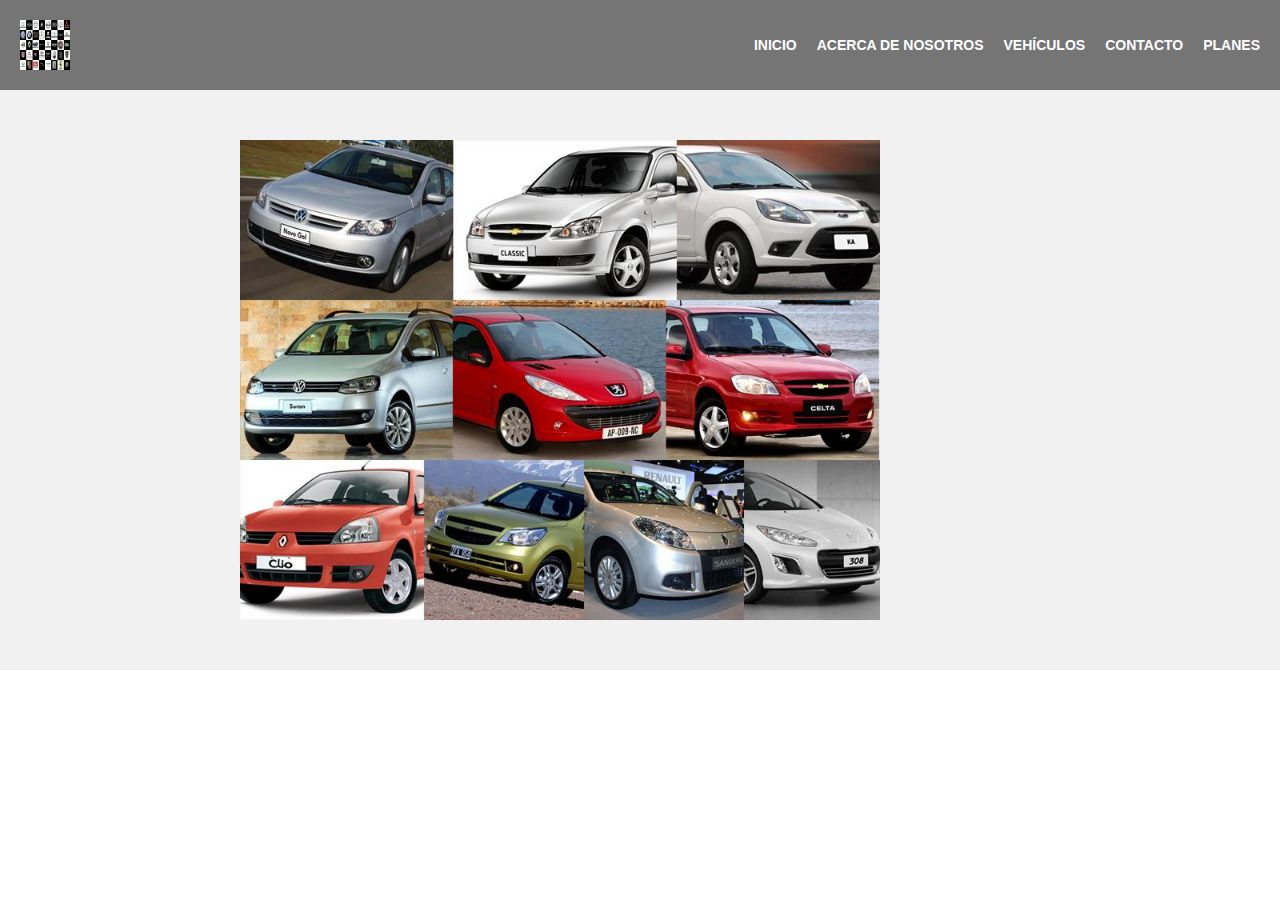
<file: index.html>
<!DOCTYPE html>
<html lang="es">
<head>
    <meta charset="UTF-8">
    <meta name="viewport" content="width=device-width, initial-scale=1.0">
    <title>Concesionaria Córdoba</title>
    <link href="https://cdn.jsdelivr.net/npm/bootstrap@5.3.3/dist/css/bootstrap.min.css" rel="stylesheet" integrity="sha384-QWTKZyjpPEjISv5WaRU9OFeRpok6YctnYmDr5pNlyT2bRjXh0JMhjY6hW+ALEwIH" crossorigin="anonymous">
    <link href="https://unpkg.com/aos@2.3.1/dist/aos.css" rel="stylesheet">
    <link rel="stylesheet" href="css/styles.css">
</head>
<body>
    <header>
        <nav>       
            <div class="logo">
                <img src="/icons/logo.jpg" alt="Logo Concesionaria">
            </div>
            <div class="nav-items">               
                <a href="#">INICIO</a>
                <a href="/pages/nosotros.html">ACERCA DE NOSOTROS</a>
                <a href="/pages/vehiculos.html">VEHÍCULOS</a>
                <a href="/pages/contacto.html">CONTACTO</a>
                <a href="/pages/planes.html">PLANES</a>
            </div>
        </nav>
    </header>
    <section class="hero">
        <div class="hero-image">           
            <img src="/images/imagen fondo inicio.jpg" alt="Imagen del concesionario" data-aos="fade-left" data-aos-duration="3000">
        </div>
    </section>
    <script src="https://unpkg.com/aos@2.3.1/dist/aos.js"></script>
    <script>
        AOS.init();
      </script>
</body>
</html>
</file>
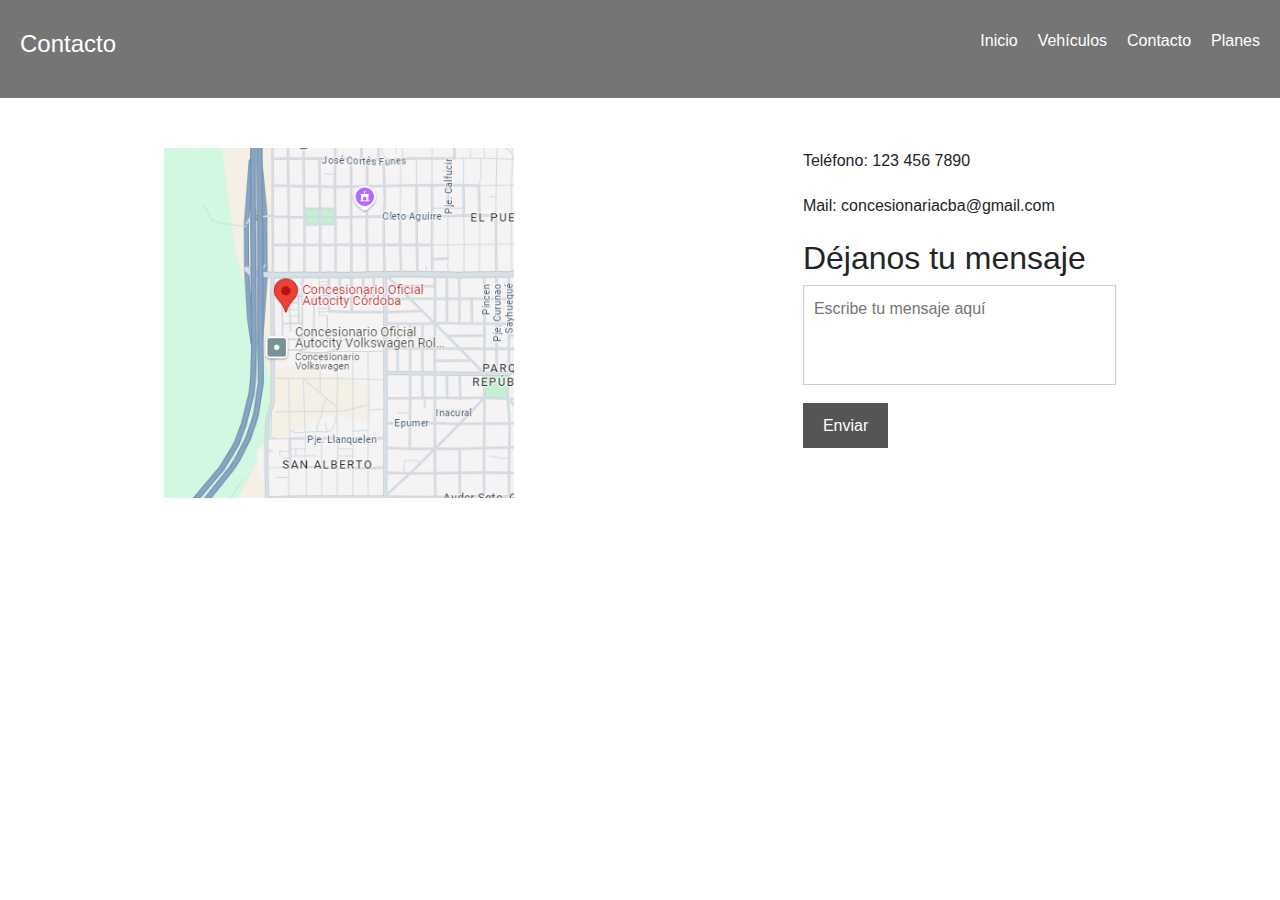
<file: pages/contacto.html>
<!DOCTYPE html>
<html lang="es">
<head>
    <meta charset="UTF-8">
    <meta name="viewport" content="width=device-width, initial-scale=1.0">
    <title>Contacto - Concesionaria Córdoba</title>
    <link href="https://cdn.jsdelivr.net/npm/bootstrap@5.3.3/dist/css/bootstrap.min.css" rel="stylesheet" integrity="sha384-QWTKZyjpPEjISv5WaRU9OFeRpok6YctnYmDr5pNlyT2bRjXh0JMhjY6hW+ALEwIH" crossorigin="anonymous">
    <link href="https://unpkg.com/aos@2.3.1/dist/aos.css" rel="stylesheet">
    <link rel="stylesheet" href="/css/styles.css">
</head>
<body>

    <header>
        <nav class="navbar">
            <h2 class="navbar__title">Contacto</h2>
            <ul class="navbar__menu">
                <li><a href="/index.html">Inicio</a></li>
                <li><a href="/pages/vehiculos.html">Vehículos</a></li>
                <li><a href="/pages/contacto.html">Contacto</a></li>
                <li><a href="/pages/planes.html">Planes</a></li>
            </ul>
        </nav>
    </header>

    <section class="contacto-section">
        <div class="mapa">           
            <img src="/images/ubicacionCon.png" alt="Ubicación Concesionaria" data-aos="fade-right" data-aos-duration="3000">
        </div>

        <div class="info-contacto">
            <p>Teléfono: 123 456 7890</p>
            <p>Mail: concesionariacba@gmail.com</p>

            <div class="formulario-contacto">
                <h2>Déjanos tu mensaje</h2>
                <form action="#" method="POST">
                    <textarea name="mensaje" placeholder="Escribe tu mensaje aquí"></textarea>
                    <button type="submit">Enviar</button>
                </form>
            </div>
        </div>
    </section>
    <script src="https://unpkg.com/aos@2.3.1/dist/aos.js"></script>
    <script>
        AOS.init();
      </script>
</body>
</html>
</file>
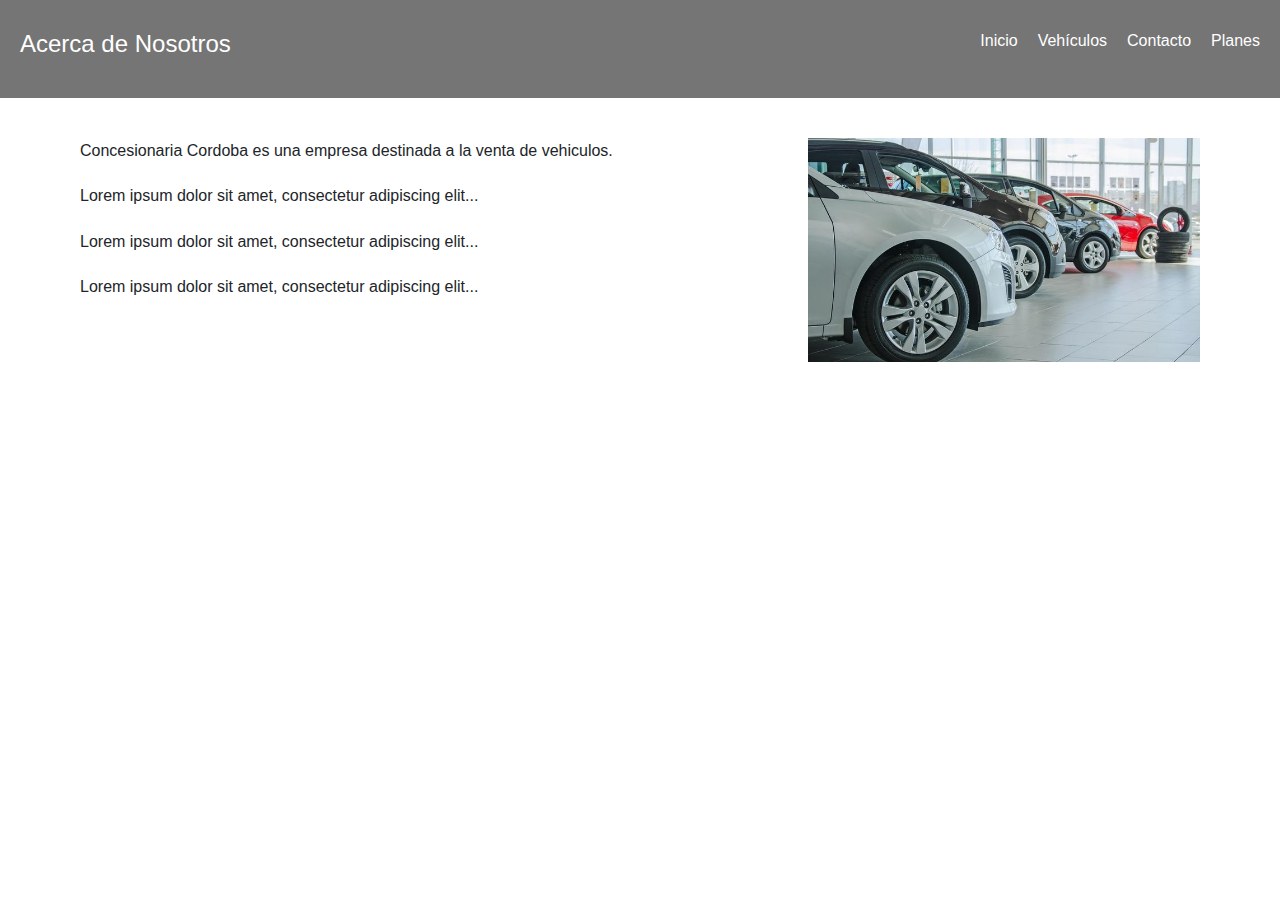
<file: pages/nosotros.html>
<!DOCTYPE html>
<html lang="es">
<head>
    <meta charset="UTF-8">
    <meta name="viewport" content="width=device-width, initial-scale=1.0">
    <meta http-equiv="X-UA-Compatible" content="IE=edge">
    <title>Acerca de Nosotros</title>
    <link href="https://cdn.jsdelivr.net/npm/bootstrap@5.3.3/dist/css/bootstrap.min.css" rel="stylesheet" integrity="sha384-QWTKZyjpPEjISv5WaRU9OFeRpok6YctnYmDr5pNlyT2bRjXh0JMhjY6hW+ALEwIH" crossorigin="anonymous">
    <link href="https://unpkg.com/aos@2.3.1/dist/aos.css" rel="stylesheet">
    <link rel="stylesheet" href="/css/styles.css">
</head>
<body>
    <header>
        <nav class="navbar">
            <h2 class="navbar__title">Acerca de Nosotros</h2>
            <ul class="navbar__menu">
                <li><a href="/index.html">Inicio</a></li>
                <li><a href="/pages/vehiculos.html">Vehículos</a></li>
                <li><a href="/pages/contacto.html">Contacto</a></li>
                <li><a href="/pages/planes.html">Planes</a></li>
            </ul>
        </nav>
    </header>
    <main class="container">
        <section class="content">
            <div class="text-content">
                <p>Concesionaria Cordoba es una empresa destinada a la venta de vehiculos.</p>
                <p>Lorem ipsum dolor sit amet, consectetur adipiscing elit...</p>
                <p>Lorem ipsum dolor sit amet, consectetur adipiscing elit...</p>
                <p>Lorem ipsum dolor sit amet, consectetur adipiscing elit...</p>
            </div>
            <div class="image-content">
                <img src="/images/nosotrosImage.jpg" alt="Imagen de ejemplo" data-aos="flip-left" data-aos-duration="3000">
            </div>
        </section>
    </main>
    <script src="https://unpkg.com/aos@2.3.1/dist/aos.js"></script>
    <script>
        AOS.init();
      </script>
</body>
</html>
</file>
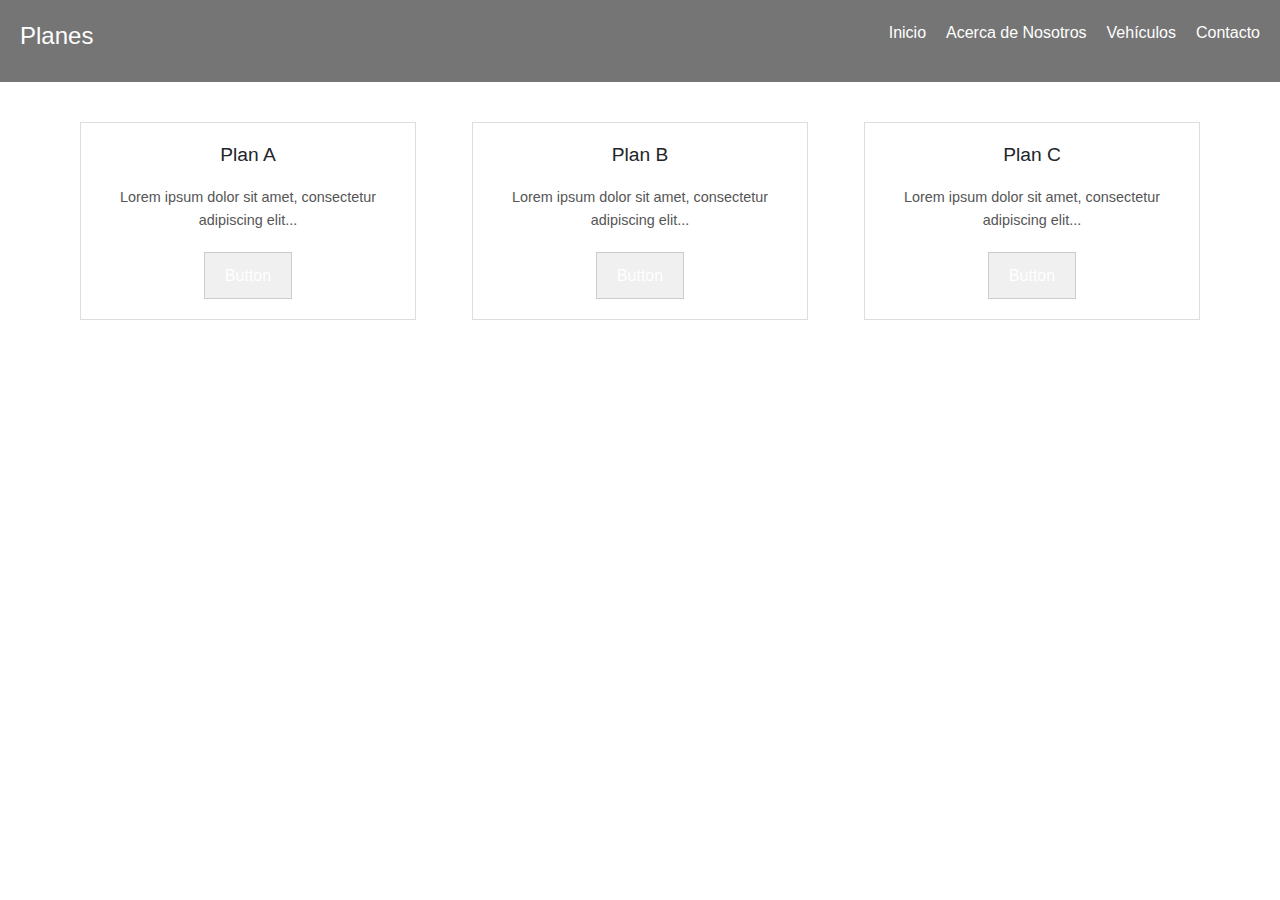
<file: pages/planes.html>
<!DOCTYPE html>
<html lang="es">
<head>
    <meta charset="UTF-8">
    <meta name="viewport" content="width=device-width, initial-scale=1.0">
    <meta http-equiv="X-UA-Compatible" content="IE=edge">
    <title>Planes</title>
    <link href="https://cdn.jsdelivr.net/npm/bootstrap@5.3.3/dist/css/bootstrap.min.css" rel="stylesheet" integrity="sha384-QWTKZyjpPEjISv5WaRU9OFeRpok6YctnYmDr5pNlyT2bRjXh0JMhjY6hW+ALEwIH" crossorigin="anonymous">
    <link href="https://unpkg.com/aos@2.3.1/dist/aos.css" rel="stylesheet">
    <link rel="stylesheet" href="/css/styles.css">
</head>
<body>
    <header>
        <nav class="navbar-planes">
            <h2 class="navbar-planes__title">Planes</h2>
            <ul class="navbar-planes__menu">
                <li><a href="/index.html">Inicio</a></li>
                <li><a href="/pages/nosotros.html">Acerca de Nosotros</a></li>
                <li><a href="/pages/vehiculos.html">Vehículos</a></li>
                <li><a href="/pages/contacto.html">Contacto</a></li>
            </ul>
        </nav>
    </header>
    <main class="container-planes">
        <section class="plans">
            <article class="plan">
                <h2 class="plan__title">Plan A</h2>
                <p class="plan__description">Lorem ipsum dolor sit amet, consectetur adipiscing elit...</p>
                <button class="plan__button">Button</button>
            </article>

            <article class="plan">
                <h2 class="plan__title">Plan B</h2>
                <p class="plan__description">Lorem ipsum dolor sit amet, consectetur adipiscing elit...</p>
                <button class="plan__button">Button</button>
            </article>

            <article class="plan">
                <h2 class="plan__title">Plan C</h2>
                <p class="plan__description">Lorem ipsum dolor sit amet, consectetur adipiscing elit...</p>
                <button class="plan__button">Button</button>
            </article>
        </section>
    </main>
    <script src="https://unpkg.com/aos@2.3.1/dist/aos.js"></script>
    <script>
        AOS.init();
      </script>
</body>
</html>
</file>
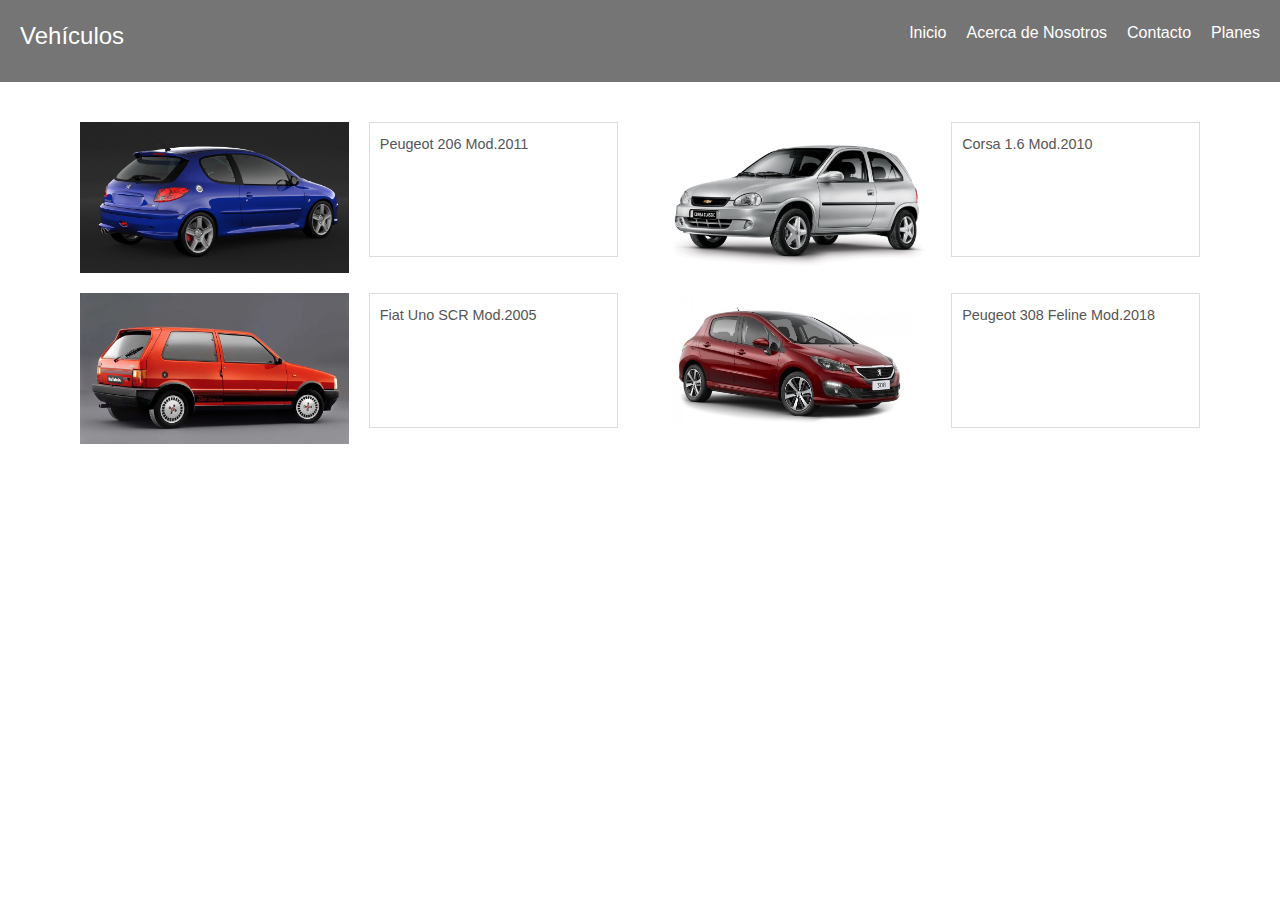
<file: pages/vehiculos.html>
<!DOCTYPE html>
<html lang="es">
<head>
    <meta charset="UTF-8">
    <meta name="viewport" content="width=device-width, initial-scale=1.0">
    <meta http-equiv="X-UA-Compatible" content="IE=edge">
    <title>Vehículos</title>
    <link href="https://cdn.jsdelivr.net/npm/bootstrap@5.3.3/dist/css/bootstrap.min.css" rel="stylesheet" integrity="sha384-QWTKZyjpPEjISv5WaRU9OFeRpok6YctnYmDr5pNlyT2bRjXh0JMhjY6hW+ALEwIH" crossorigin="anonymous">
    <link href="https://unpkg.com/aos@2.3.1/dist/aos.css" rel="stylesheet">
    <link rel="stylesheet" href="/css/styles.css">
</head>
<body>
    <header>
        <nav class="navbar-vehiculos">
            <h2 class="navbar-vehiculos__title">Vehículos</h2>
            <ul class="navbar-vehiculos__menu">
                <li><a href="/index.html">Inicio</a></li>
                <li><a href="/pages/nosotros.html">Acerca de Nosotros</a></li>
                <li><a href="/pages/contacto.html">Contacto</a></li>
                <li><a href="/pages/planes.html">Planes</a></li>
            </ul>
        </nav>
    </header>
    <main class="container-vehiculos">
        <section class="vehiculos-list">
            <div class="vehiculo">
                <img src="/images/206.jpg" alt="Vehículo 1" class="vehiculo__image" data-aos="zoom-in">
                <p class="vehiculo__description">Peugeot 206 Mod.2011 </p>
            </div>

            <div class="vehiculo">
                <img src="/images/corsa.jpg" alt="Vehículo 2" class="vehiculo__image" data-aos="zoom-in">
                <p class="vehiculo__description">Corsa 1.6 Mod.2010</p>
            </div>

            <div class="vehiculo">
                <img src="/images/fiat-uno-turbo.webp" alt="Vehículo 3" class="vehiculo__image" data-aos="zoom-in">
                <p class="vehiculo__description">Fiat Uno SCR Mod.2005</p>
            </div>

            <div class="vehiculo">
                <img src="/images/peugeot308.jpg" alt="Vehículo 4" class="vehiculo__image" data-aos="zoom-in">
                <p class="vehiculo__description">Peugeot 308 Feline Mod.2018</p>
            </div>
        </section>
    </main>
    <script src="https://unpkg.com/aos@2.3.1/dist/aos.js"></script>
    <script>
        AOS.init();
      </script>
</body>
</html>
</file>
<file: css/styles.css>
* {
  margin: 0;
  padding: 0;
  box-sizing: border-box;
}

body {
  font-family: Arial, sans-serif;
  line-height: 1.6;
}

/*Header*/
header {
  background-color: #555555;
  padding: 10px 20px;
}

nav {
  display: flex;
  justify-content: space-between;
  align-items: center;
}

nav .logo img {
  height: 50px;
  width: 50px;
}


.nav-items {
  display: flex;
  gap: 20px;
}

.nav-items a {
  color: white;
  text-decoration: none;
  font-weight: bold;
  font-size: 14px;
}

/*Hero*/
.hero {
  display: flex;
  justify-content: center;
  align-items: center;
  background-color: #f1f1f1;
  padding: 50px 0;
}

.hero-image img {
  width: 80%;
  height: auto;
  object-fit: cover;
}
* {
  margin: 0;
  padding: 0;
  box-sizing: border-box;
}

body {
  font-family: Arial, sans-serif;
  line-height: 1.6;
}

/*Header*/
header {
  background-color: #555555;
  padding: 10px 20px;
}

nav {
  display: flex;
  justify-content: space-between;
  align-items: center;
}

nav .logo img {
  height: 50px;
  width: 50px;
}

.nav-items {
  display: flex;
  gap: 20px;
}

.nav-items a {
  color: white;
  text-decoration: none;
  font-weight: bold;
  font-size: 14px;
}

/*Contacto-nav*/
.contacto-nav {
  justify-content: center;
}

/*Hero*/
.hero {
  display: flex;
  justify-content: center;
  align-items: center;
  background-color: #f1f1f1;
  padding: 50px 0;
}

.hero-image img {
  width: 80%;
  height: auto;
  object-fit: cover;
}

/*Contacto*/
.contacto-section {
  display: flex;
  justify-content: space-around;
  align-items: flex-start;
  padding: 50px 20px;
  background-color: #fff;
}

.mapa img {
  width: 350px;
  height: 350px;
  object-fit: cover;
}

.info-contacto {
  display: flex;
  flex-direction: column;
  justify-content: space-between;
}

.info-contacto p {
  margin-bottom: 20px;
  font-size: 16px;
}

.formulario-contacto h3 {
  margin-bottom: 10px;
}

textarea {
  width: 100%;
  height: 100px;
  padding: 10px;
  border: 1px solid #ccc;
  resize: none;
  margin-bottom: 10px;
}

button {
  padding: 10px 20px;
  background-color: #555555;
  color: white;
  border: none;
  cursor: pointer;
}

button:hover {
  background-color: #333333;
}
/* Estilos globales */
* {
  margin: 0;
  padding: 0;
  box-sizing: border-box;
}

body {
  font-family: Arial, sans-serif;
}

header {
  background-color: #757575;
  padding: 20px;
  color: white;
}

.navbar {
  display: flex;
  justify-content: space-between;
  align-items: center;
}

.navbar__title {
  font-size: 1.5rem;
}

.navbar__menu {
  list-style: none;
  display: flex;
  gap: 20px;
}

.navbar__menu li a {
  color: white;
  text-decoration: none;
  font-size: 1rem;
}

.navbar__menu li a:hover {
  text-decoration: underline;
}

.container {
  display: flex;
  justify-content: space-between;
  padding: 40px;
  max-width: 1200px;
  margin: 0 auto;
}

/*Content*/
.content {
  display: flex;
  justify-content: space-between;
  width: 100%;
  gap: 20px;
}

.text-content {
  width: 60%;
}

.text-content p {
  margin-bottom: 20px;
}

.image-content {
  width: 35%;
  animation: alternate;
}

.image-content img {
  max-width: 100%;
  height: auto;
}
* {
  margin: 0;
  padding: 0;
  box-sizing: border-box;
}

body {
  font-family: Arial, sans-serif;
}

header {
  background-color: #757575;
  padding: 20px;
  color: white;
}

.navbar-planes {
  display: flex;
  justify-content: space-between;
  align-items: center;
}

.navbar-planes__title {
  font-size: 1.5rem;
}

.navbar-planes__menu {
  list-style: none;
  display: flex;
  gap: 20px;
}

.navbar-planes__menu li a {
  color: white;
  text-decoration: none;
  font-size: 1rem;
}

.navbar-planes__menu li a:hover {
  text-decoration: underline;
}
.container-planes {
  max-width: 1200px;
  margin: 0 auto;
  padding: 40px;
}

.plans {
  display: flex;
  justify-content: space-between;
  gap: 20px;
}

.plan {
  width: 30%;
  border: 1px solid #ddd;
  padding: 20px;
  text-align: center;
}

.plan__title {
  font-size: 1.2rem;
  margin-bottom: 20px;
}

.plan__description {
  margin-bottom: 20px;
  font-size: 0.9rem;
  color: #555;
}

.plan__button {
  padding: 10px 20px;
  background-color: #f0f0f0;
  border: 1px solid #ccc;
  cursor: pointer;
}

.plan__button:hover {
  background-color: #e0e0e0;
}
* {
  margin: 0;
  padding: 0;
  box-sizing: border-box;
}

body {
  font-family: Arial, sans-serif;
}

header {
  background-color: #757575;
  padding: 20px;
  color: white;
}

.navbar-vehiculos {
  display: flex;
  justify-content: space-between;
  align-items: center;
}

.navbar-vehiculos__title {
  font-size: 1.5rem;
}

.navbar-vehiculos__menu {
  list-style: none;
  display: flex;
  gap: 20px;
}

.navbar-vehiculos__menu li a {
  color: white;
  text-decoration: none;
  font-size: 1rem;
}

.navbar-vehiculos__menu li a:hover {
  text-decoration: underline;
}
.container-vehiculos {
  max-width: 1200px;
  margin: 0 auto;
  padding: 40px;
}
.vehiculos-list {
  display: flex;
  flex-wrap: wrap;
  gap: 20px;
  justify-content: space-between;
}

.vehiculo {
  display: flex;
  width: 48%;
  gap: 20px;
}

.vehiculo__image {
  width: 50%;
  height: auto;
}

.vehiculo__description {
  width: 50%;
  font-size: 0.9rem;
  color: #555;
  padding: 10px;
  border: 1px solid #ddd;
  box-sizing: border-box;
}

/*Responsive*/
@media (max-width: 768px) {
  .vehiculo {
      flex-direction: column;
      width: 100%;
  }

  .vehiculo__image, 
  .vehiculo__description {
      width: 100%;
  }

  .vehiculo__description {
      margin-top: 10px;
  }
}

@media (max-width: 768px) {
  .plans {
      flex-direction: column;
  }

  .plan {
      width: 100%;
      margin-bottom: 20px;
  }
}
@media (max-width: 768px) {
  nav {
      flex-direction: column;
      text-align: center;
  }

  .nav-items {
      flex-direction: column;
      gap: 10px;
  }

  .hero-image img {
      width: 100%;
  }
}
@media (max-width: 768px) {
  .container {
      flex-direction: column;
      padding: 20px;
  }

  .content {
      flex-direction: column;
  }

  .text-content, 
  .image-content {
      width: 100%;
  }

  .image-content img {
      margin-top: 20px;
  }
}
@media (max-width: 768px) {
  nav {
      flex-direction: column;
      text-align: center;
  }

  .nav-items {
      flex-direction: column;
      gap: 10px;
  }

  .hero-image img {
      width: 100%;
  }

  .contacto-section {
      flex-direction: column;
      align-items: center;
  }

  .mapa img {
      width: 100%;
      height: auto;
  }

  .info-contacto {
      text-align: center;
      margin-top: 20px;
  }

  textarea {
      width: 100%;
  }
}
</file>
